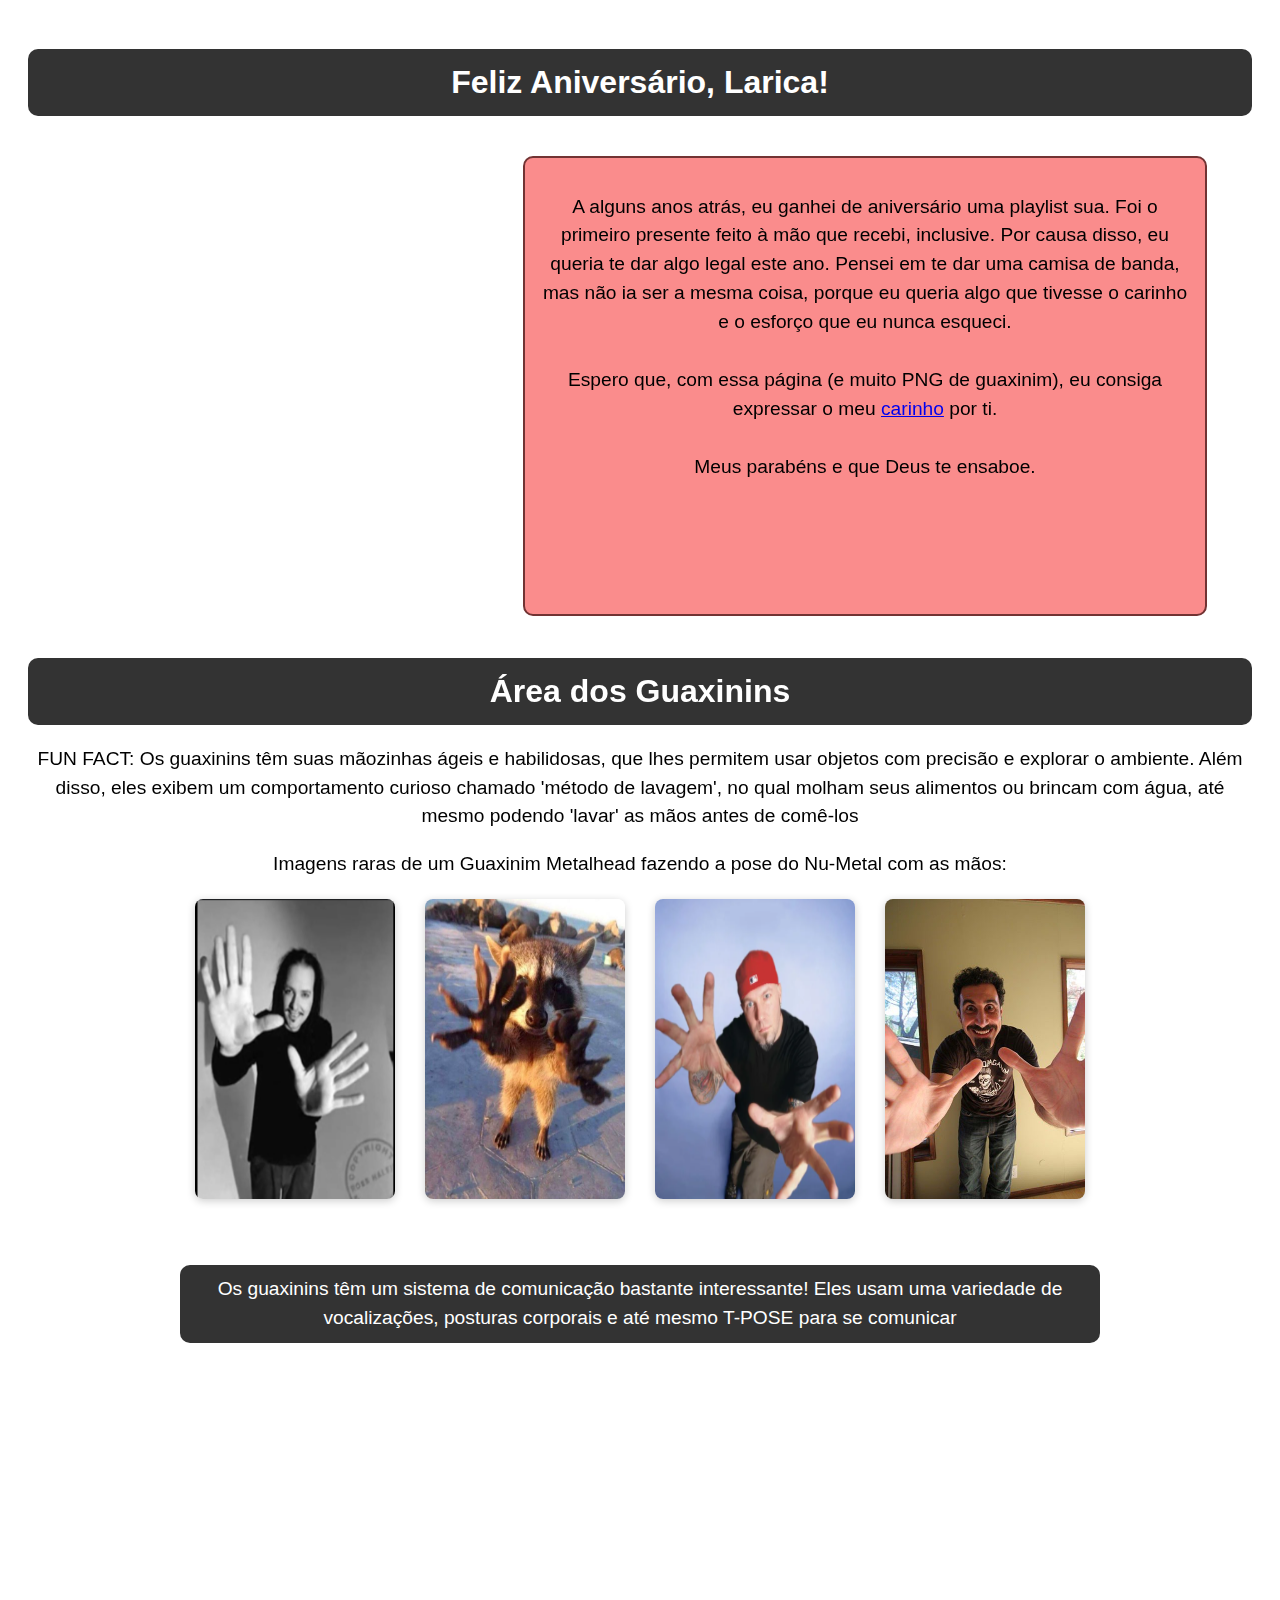
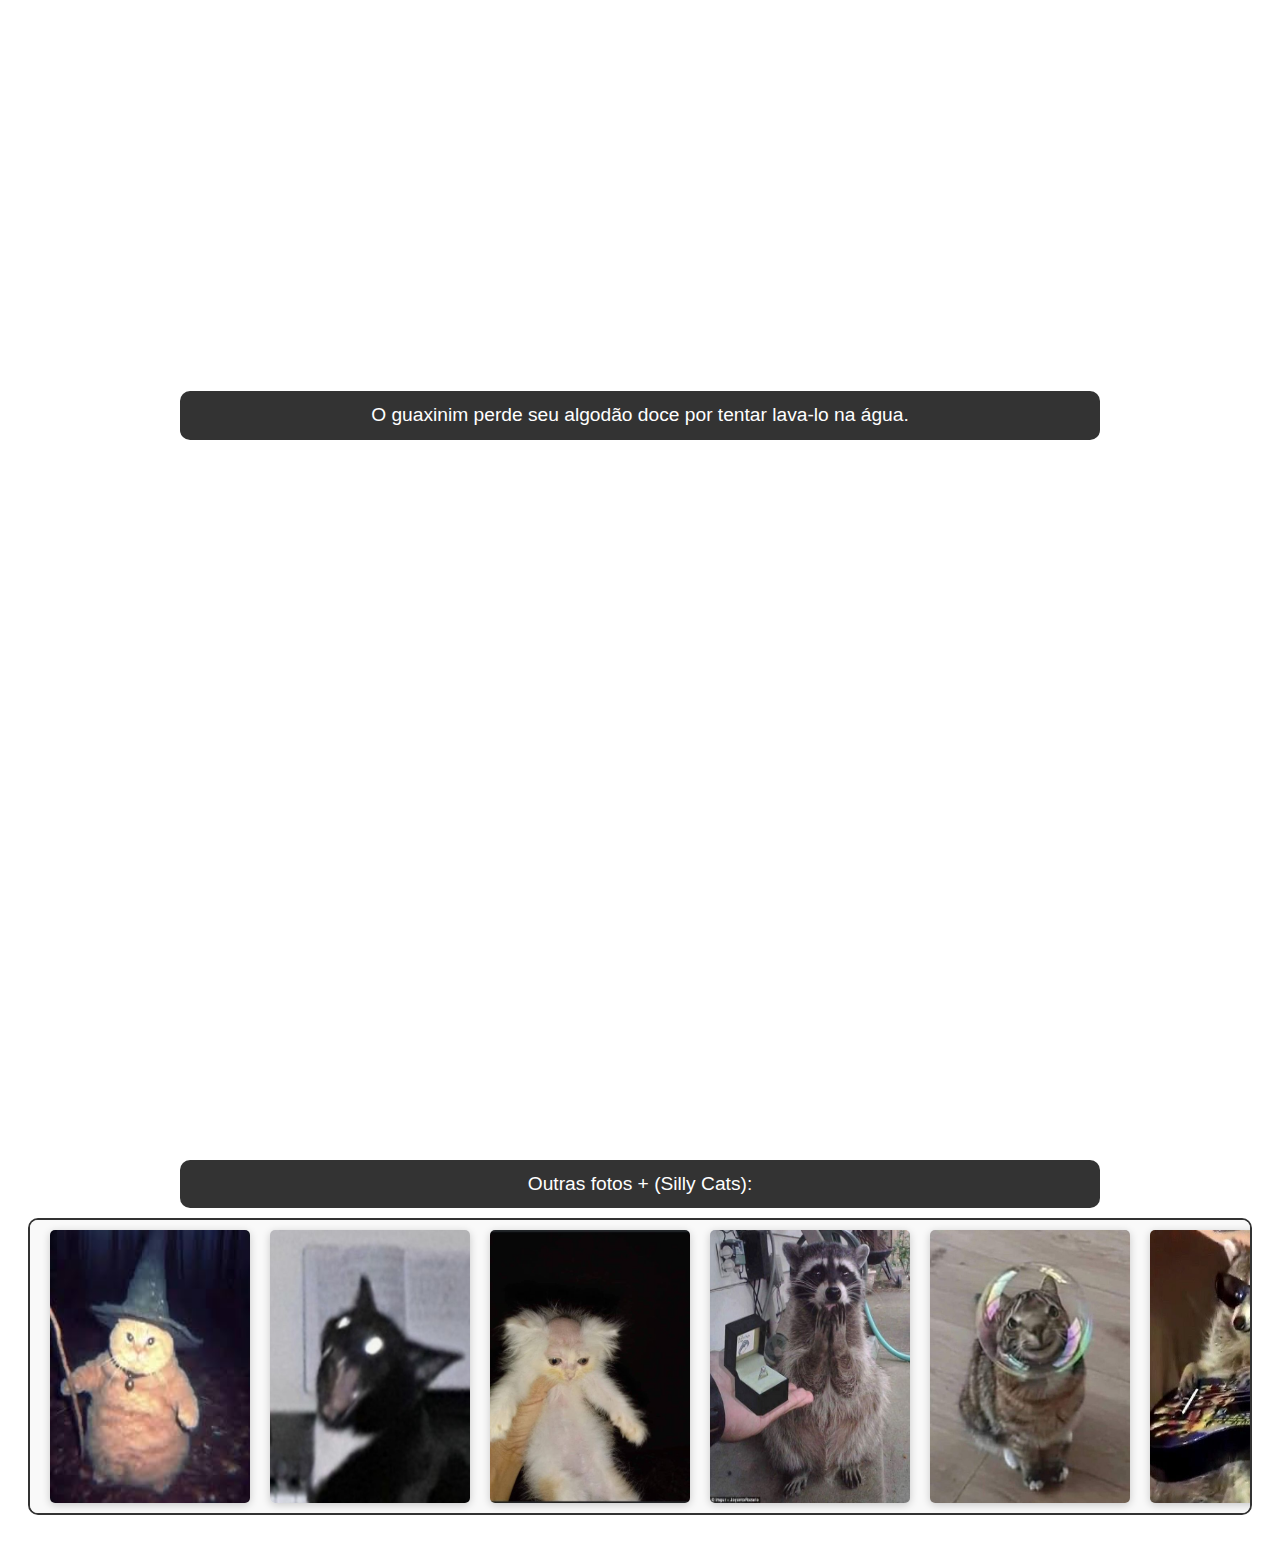
<file: index.html>
<!DOCTYPE html>
<html lang="pt-BR">

<head>
    <meta charset="UTF-8">
    <meta name="viewport" content="width=device-width, initial-scale=1.0">
    <title>Feliz Aniversário e Área dos Guaxinins</title>
    <link rel="stylesheet" href="Style.css"> <!-- Link para o CSS -->
</head>

<body>
    <h1 class="centered">Feliz Aniversário, Larica!</h1>
    <div class="birthday-container">
        <iframe class="spotify-playlist" style="border-radius:12px"
    src="https://open.spotify.com/embed/playlist/2j7uMhbMngmCtJCMf9lWpD?utm_source=generator&theme=0"
    width="35%" height="500" frameBorder="0" allowfullscreen=""
    allow="autoplay; clipboard-write; encrypted-media; fullscreen; picture-in-picture" loading="lazy"></iframe>


        <div class="birthday-message white-box">
            <p>
                A alguns anos atrás, eu ganhei de aniversário uma playlist sua.
                Foi o primeiro presente feito à mão que recebi, inclusive.
                Por causa disso, eu queria te dar algo legal este ano. Pensei em te dar uma camisa de banda, mas não ia
                ser a mesma coisa,
                porque eu queria algo que tivesse o carinho e o esforço que eu nunca esqueci.
            </p>

            <p>
                Espero que, com essa página (e muito PNG de guaxinim), eu consiga expressar o meu <a
                    href="https://www.youtube.com/watch?v=OkR9ZLS3crg" target="_blank">carinho</a>
                por ti.
            </p>
            <p>
                Meus parabéns e que Deus te ensaboe.
            </p>
        </div>
    </div>

    <h1 class="guaxinim-title">Área dos Guaxinins</h1>
    <p>FUN FACT: Os guaxinins têm suas mãozinhas ágeis e habilidosas, que lhes permitem usar objetos com precisão e
        explorar o ambiente. Além disso, eles exibem um comportamento curioso chamado 'método de lavagem', no qual
        molham seus alimentos ou brincam com água, até mesmo podendo 'lavar' as mãos antes de comê-los</p>
    <p>Imagens raras de um Guaxinim Metalhead fazendo a pose do Nu-Metal com as mãos:</p>
    <div class="guaxinim-images">
        <img src="img/korn.png" alt="Guaxinim 1">
        <img src="img/nu_metalGuaxi.jpg" alt="Guaxinim 2">
        <img src="img/limp.png" alt="Guaxinim 3">
        <img src="img/serj.jpg" alt="Guaxinim 4">
    </div>

    <br><br>


    <p class="rounded-box">Os guaxinins têm um sistema de comunicação bastante interessante! Eles usam uma variedade de
        vocalizações, posturas corporais e até mesmo T-POSE para se comunicar</p>

    <iframe class="centered-video" width="800" height="450"
        src="https://www.youtube.com/embed/kf0R3thYId4?si=gq4edfCFOjjV7Fvy" title="YouTube video player" frameborder="0"
        allow="accelerometer; autoplay; clipboard-write; encrypted-media; gyroscope; picture-in-picture; web-share"
        referrerpolicy="strict-origin-when-cross-origin" allowfullscreen></iframe>
    <br><br>

    <p class="rounded-box">O guaxinim perde seu algodão doce por tentar lava-lo na água.</p>


    <iframe class="centered-video" width="800" height="450"
        src="https://www.youtube.com/embed/rfbb4yRBH64?si=UMCYd8jaeJBE9grE" title="YouTube video player" frameborder="0"
        allow="accelerometer; autoplay; clipboard-write; encrypted-media; gyroscope; picture-in-picture; web-share"
        referrerpolicy="strict-origin-when-cross-origin" allowfullscreen></iframe>
    <br><br><br><br><br><br>

    <p class="rounded-box">Outras fotos + (Silly Cats):</p>
    <div class="gallery">
        <img src="img/GatoMago.jpeg" alt="Guaxinim 1">
        <img src="img/lucifer.jpg" alt="Guaxinim 2">
        <img src="img/gatoCalvo.jpg" alt="Guaxinim 3">
        <img src="img/guaxi4.jpg" alt="Guaxinim 4">
        <img src="img/gatoBolha.jpg" alt="Guaxinim 4">
        <img src="img/guaxi5.jpg" alt="Guaxinim 5">
        <img src="img/gatoToca.jpg" alt="Guaxinim 6">
        <img src="img/guaxi7.jpg" alt="Guaxinim 7">
        <img src="img/guaxi8.jpg" alt="Guaxinim 8">
        <img src="img/gatoVesgo.jpg" alt="Guaxinim 1">
        <img src="img/guaxi1.jpg" alt="Guaxinim 2">
        <img src="img/guaxi3.jpg" alt="Guaxinim 3">
        <img src="img/aderbal.jpg" alt="Guaxinim 3">
        <img src="img/guaxi6.jpg" alt="Guaxinim 6">

    </div>
</body>

</html>
</file>
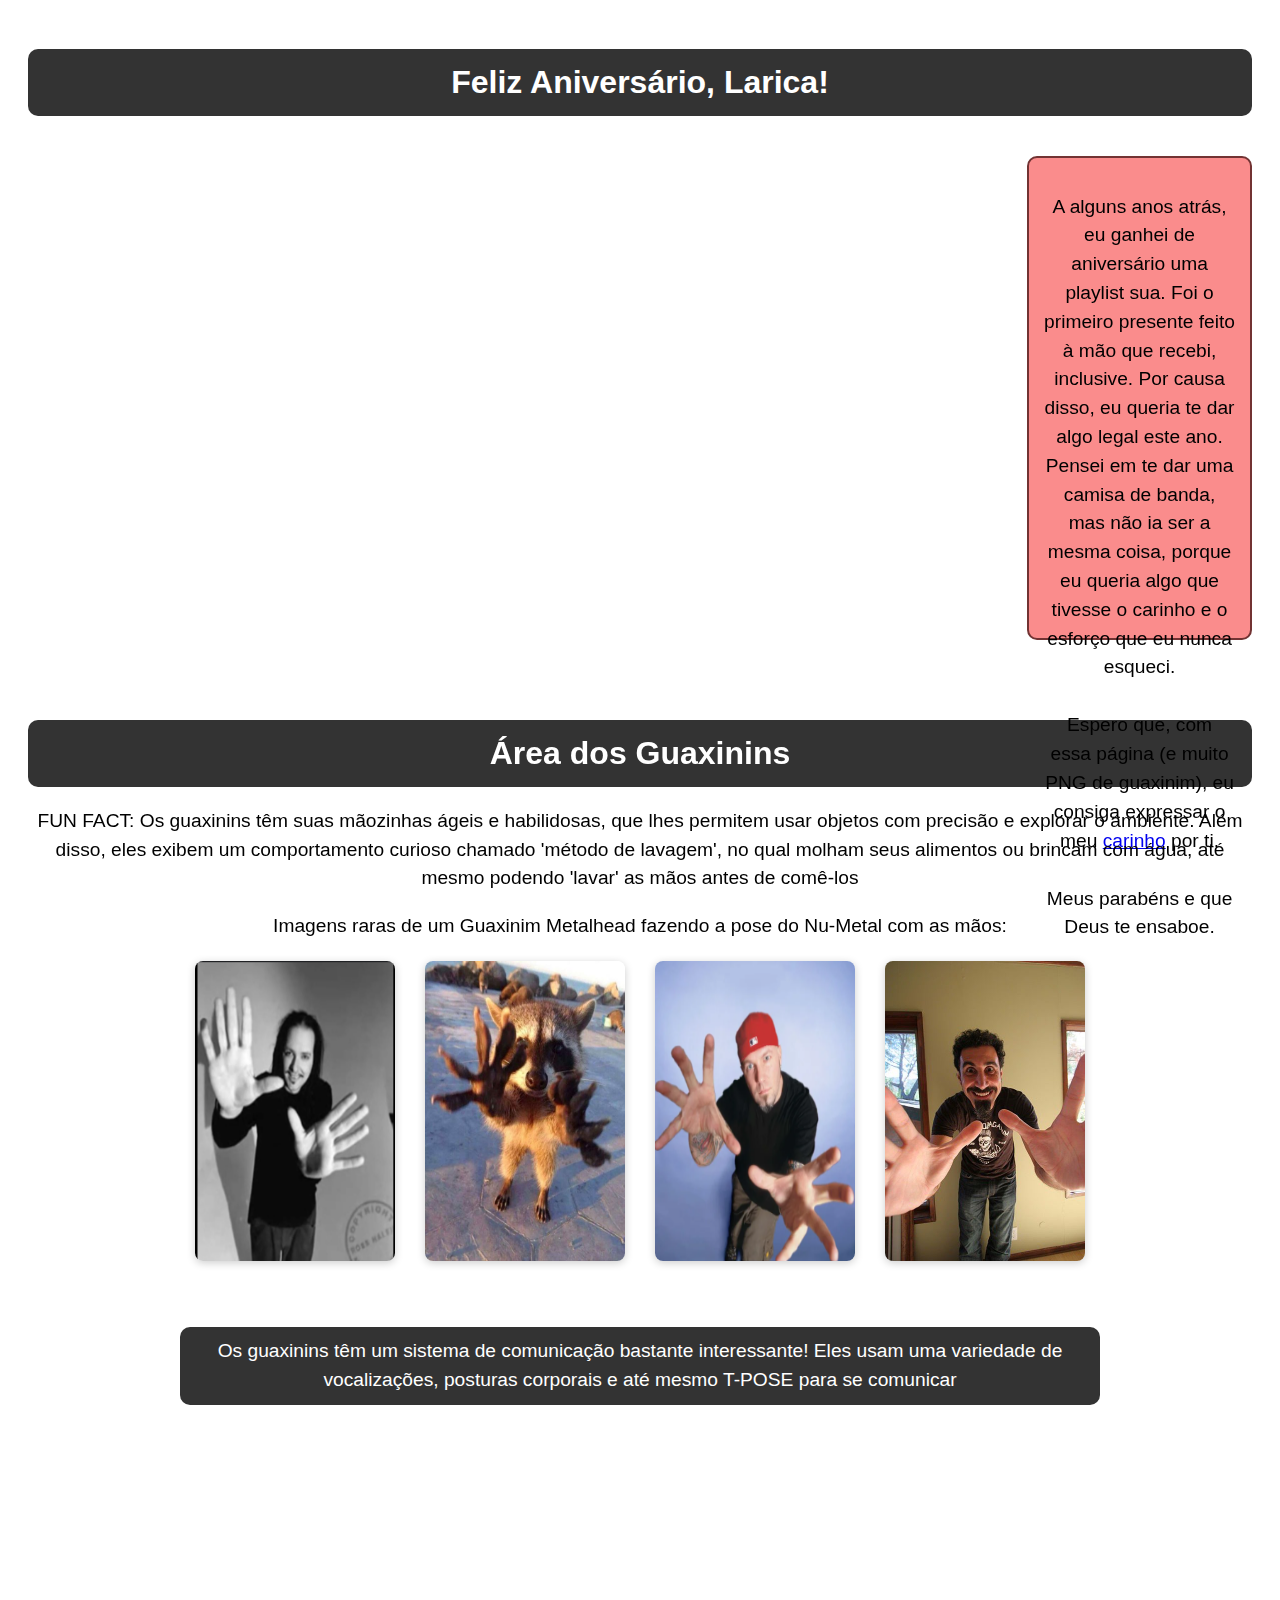
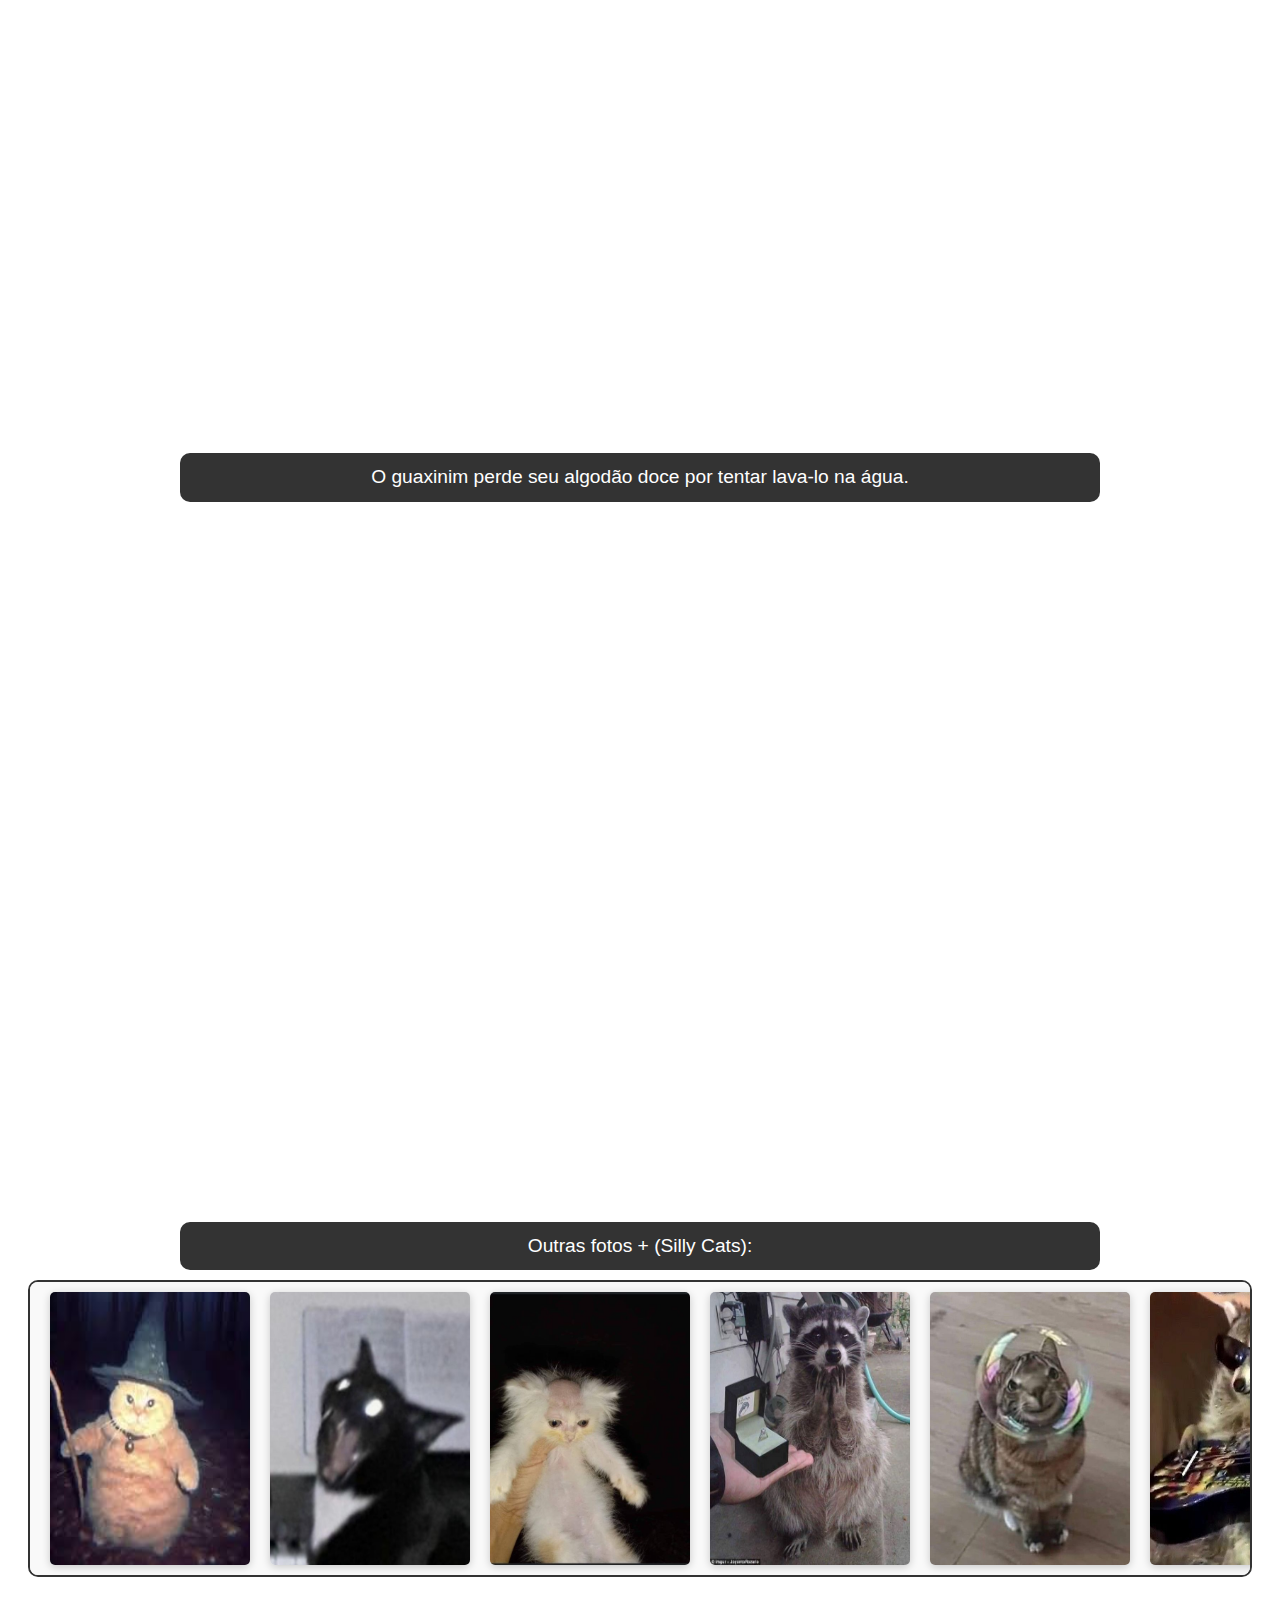
<file: Index3.html>
<!DOCTYPE html>
<html lang="pt-BR">

<head>
    <meta charset="UTF-8">
    <meta name="viewport" content="width=device-width, initial-scale=1.0">
    <title>Feliz Aniversário e Área dos Guaxinins</title>
    <link rel="stylesheet" href="Style.css"> <!-- Link para o CSS -->
</head>

<body>
    <h1 class="centered">Feliz Aniversário, Larica!</h1>
    <div class="birthday-container">
        <iframe style="border-radius:12px"
            src="https://open.spotify.com/embed/playlist/2j7uMhbMngmCtJCMf9lWpD?utm_source=generator&theme=0"
            width="35%" height="500" frameBorder="0" allowfullscreen=""
            allow="autoplay; clipboard-write; encrypted-media; fullscreen; picture-in-picture" loading="lazy"></iframe>

        <div class="birthday-message white-box">
            <p>
                A alguns anos atrás, eu ganhei de aniversário uma playlist sua.
                Foi o primeiro presente feito à mão que recebi, inclusive.
                Por causa disso, eu queria te dar algo legal este ano. Pensei em te dar uma camisa de banda, mas não ia
                ser a mesma coisa,
                porque eu queria algo que tivesse o carinho e o esforço que eu nunca esqueci.
            </p>

            <p>
                Espero que, com essa página (e muito PNG de guaxinim), eu consiga expressar o meu <a
                    href="https://www.youtube.com/watch?v=OkR9ZLS3crg" target="_blank">carinho</a>
                por ti.
            </p>
            <p>
                Meus parabéns e que Deus te ensaboe.
            </p>
        </div>
    </div>

    <h1 class="guaxinim-title">Área dos Guaxinins</h1>
    <p>FUN FACT: Os guaxinins têm suas mãozinhas ágeis e habilidosas, que lhes permitem usar objetos com precisão e
        explorar o ambiente. Além disso, eles exibem um comportamento curioso chamado 'método de lavagem', no qual
        molham seus alimentos ou brincam com água, até mesmo podendo 'lavar' as mãos antes de comê-los</p>
    <p>Imagens raras de um Guaxinim Metalhead fazendo a pose do Nu-Metal com as mãos:</p>
    <div class="guaxinim-images">
        <img src="img/korn.png" alt="Guaxinim 1">
        <img src="img/nu_metalGuaxi.jpg" alt="Guaxinim 2">
        <img src="img/limp.png" alt="Guaxinim 3">
        <img src="img/serj.jpg" alt="Guaxinim 4">
    </div>

    <br><br>


    <p class="rounded-box">Os guaxinins têm um sistema de comunicação bastante interessante! Eles usam uma variedade de
        vocalizações, posturas corporais e até mesmo T-POSE para se comunicar</p>

    <iframe class="centered-video" width="800" height="450"
        src="https://www.youtube.com/embed/kf0R3thYId4?si=gq4edfCFOjjV7Fvy" title="YouTube video player" frameborder="0"
        allow="accelerometer; autoplay; clipboard-write; encrypted-media; gyroscope; picture-in-picture; web-share"
        referrerpolicy="strict-origin-when-cross-origin" allowfullscreen></iframe>
    <br><br>

    <p class="rounded-box">O guaxinim perde seu algodão doce por tentar lava-lo na água.</p>


    <iframe class="centered-video" width="800" height="450"
        src="https://www.youtube.com/embed/rfbb4yRBH64?si=UMCYd8jaeJBE9grE" title="YouTube video player" frameborder="0"
        allow="accelerometer; autoplay; clipboard-write; encrypted-media; gyroscope; picture-in-picture; web-share"
        referrerpolicy="strict-origin-when-cross-origin" allowfullscreen></iframe>
    <br><br><br><br><br><br>

    <p class="rounded-box">Outras fotos + (Silly Cats):</p>
    <div class="gallery">
        <img src="img/GatoMago.jpeg" alt="Guaxinim 1">
        <img src="img/lucifer.jpg" alt="Guaxinim 2">
        <img src="img/gatoCalvo.jpg" alt="Guaxinim 3">
        <img src="img/guaxi4.jpg" alt="Guaxinim 4">
        <img src="img/gatoBolha.jpg" alt="Guaxinim 4">
        <img src="img/guaxi5.jpg" alt="Guaxinim 5">
        <img src="img/gatoToca.jpg" alt="Guaxinim 6">
        <img src="img/guaxi7.jpg" alt="Guaxinim 7">
        <img src="img/guaxi8.jpg" alt="Guaxinim 8">
        <img src="img/gatoVesgo.jpg" alt="Guaxinim 1">
        <img src="img/guaxi1.jpg" alt="Guaxinim 2">
        <img src="img/guaxi3.jpg" alt="Guaxinim 3">
        <img src="img/aderbal.jpg" alt="Guaxinim 3">
        <img src="img/guaxi6.jpg" alt="Guaxinim 6">

    </div>
</body>

</html>
</file>
<file: Style.css>
body {
    background-color: #ffffff; /* Fundo azul bem clarinho */
    font-family: Arial, sans-serif; /* Fonte utilizada */
    color: #333; /* Cor do texto */
    padding: 20px; /* Espaçamento interno */
}

h1.centered {
    font-size: 40px; /* Tamanho do título */
    margin-bottom: 20px; /* Margem inferior */
    color: #ffffff; /* Cor do texto para contraste */
    text-align: center; /* Centraliza o título */
    padding: 25px; /* Espaçamento interno na caixa */
    background-color: #333; /* Fundo cinza escuro */
    border-radius: 10px; /* Bordas arredondadas */
}
h1.guaxinim-title {
    font-size: 40px; /* Tamanho do título */
    margin-bottom: 20px; /* Margem inferior */
    color: #ffffff; /* Cor do texto para contraste */
    text-align: center; /* Centraliza o título */
    padding: 10px; /* Reduzido para 10px para diminuir a altura da caixa */
    background-color: #333; /* Fundo cinza escuro */
    border-radius: 10px; /* Bordas arredondadas */
}



.birthday-container {
    display: flex; /* Usa flexbox para alinhar o conteúdo */
    margin-bottom: 20px; /* Espaçamento abaixo da seção */
}

.birthday-message {
    margin-left: 20px; /* Espaçamento à esquerda do texto */
    display: flex;
    flex-direction: column; /* Coloca os parágrafos em coluna */
}

p {
    font-size: 50px; /* Aumenta o tamanho da fonte */
    color: #000; /* Torna a fonte preta */
    margin-bottom: 10px; /* Margem inferior do parágrafo */
    text-align: center; /* Centraliza o texto */
    line-height: 1.5; /* Aumenta o espaçamento entre linhas */
}


.guaxinim-images {
    display: flex; /* Usa flexbox para alinhar as imagens */
    justify-content: center; /* Centraliza as imagens */
    margin: 20px 0; /* Margem vertical */
}

.guaxinim-images img {
    width: 200px; /* Largura das imagens dos guaxinins */
    height: auto; /* Mantém a proporção */
    margin: 0 15px; /* Espaçamento entre as imagens */
    border-radius: 8px; /* Cantos arredondados */
    box-shadow: 0 2px 8px rgba(0, 0, 0, 0.2); /* Sombra das imagens */
}

.gallery {
    display: flex; /* Usa flexbox para a galeria */
    justify-content: flex-start; /* Alinha as imagens à esquerda */
    overflow-x: auto; /* Adiciona rolagem horizontal se necessário */
    padding: 10px 0; /* Espaçamento vertical */
}

.gallery img {
    height: 200px; /* Altura fixa para as imagens */
    margin: 0 10px; /* Espaçamento entre as imagens */
    border-radius: 8px; /* Cantos arredondados */
    box-shadow: 0 2px 8px rgba(0, 0, 0, 0.2); /* Sombra das imagens */
}

hr {
    margin: 40px 0; /* Margem da linha separadora */
    border: 0; /* Remove a borda padrão */
    border-top: 1px solid #00796b; /* Linha verde */
}
.centered-video {
    display: block; /* Faz o iframe ser um bloco */
    margin: 20px auto; /* Centraliza o vídeo com margens automáticas */
}
p {
    font-size: 24px; /* Aumenta o tamanho da fonte */
    color: #000; /* Torna a fonte preta */
    margin-bottom: 10px; /* Margem inferior do parágrafo */
}
.gallery {
    display: flex; /* Utiliza flexbox para alinhar as imagens em uma linha */
    overflow-x: auto; /* Permite scroll horizontal */
    padding: 20px; /* Aumenta o espaço ao redor da galeria */
    border: 2px solid #333; /* Borda ao redor da galeria */
    border-radius: 10px; /* Bordas arredondadas */
    background-color: #f9f9f9; /* Fundo claro para a galeria */
    max-width: 90%; /* Limita a largura da galeria para não ocupar toda a tela */
    margin: 0 auto; /* Centraliza a galeria */
}

.gallery img {
    max-width: 250px; /* Aumenta a largura máxima das imagens */
    height: auto; /* Mantém a proporção das imagens */
    margin-right: 15px; /* Espaço entre as imagens */
    border-radius: 5px; /* Bordas arredondadas nas imagens */
    transition: transform 0.2s; /* Adiciona efeito de transição */
}


.gallery img:hover {
    transform: scale(1.1); /* Aumenta a imagem ao passar o mouse */
}

/* Estilos de scrollbar */
.gallery::-webkit-scrollbar {
    height: 8px; /* Altura da scrollbar */
}

.gallery::-webkit-scrollbar-track {
    background: #eee; /* Cor do fundo da scrollbar */
}

.gallery::-webkit-scrollbar-thumb {
    background: #333; /* Cor da parte que arrasta da scrollbar */
    border-radius: 10px; /* Bordas arredondadas na parte que arrasta */
}

.gallery::-webkit-scrollbar-thumb:hover {
    background: #555; /* Cor da parte que arrasta quando em hover */
}
.white-box {
    background-color: #fa8c8c; /* Cor de fundo branca */
    padding: 15px; /* Espaçamento interno */
    border: 2px solid #723333; /* Borda cinza clara */
    border-radius: 10px; /* Bordas arredondadas */
    margin: 20px auto; /* Margem superior e inferior, centralizado */
    max-width: 650px; /* Limita a largura do quadrado */
    max-height: 450px; /* Limita a largura do quadrado */
    text-align: center; /* Centraliza o texto dentro do quadrado */
}
.rounded-box {
    background: #333; /* Cor da parte que arrasta da scrollbar */
    color: #ffffff; /* Texto branco para contraste */
    padding: 10px; /* Espaçamento interno */
    border-radius: 10px; /* Bordas arredondadas */
    margin: 10px auto; /* Margem para centralizar e espaçar */
    max-width: 900px; /* Limita a largura do parágrafo */
    text-align: center; /* Centraliza o texto dentro do quadrado */

}
body {
    background-color: #ffffff;
    font-family: Arial, sans-serif;
    color: #333;
    padding: 20px;
}

h1.centered, h1.guaxinim-title {
    font-size: 2rem; /* Tamanho responsivo */
    margin-bottom: 20px;
    color: #ffffff;
    text-align: center;
    padding: 15px;
    background-color: #333;
    border-radius: 10px;
}

/* Ajuste do container de aniversário */
.birthday-container {
    display: flex;
    flex-direction: column;
    margin-bottom: 20px;
}

.birthday-message {
    margin-top: 20px; /* Alinhar o texto abaixo do iframe no mobile */
    text-align: center;
}

p {
    font-size: 1.2rem;
    color: #000;
    margin-bottom: 10px;
    line-height: 1.5;
}

/* Responsividade para iframe de vídeos */
iframe {
    width: 100%;
    height: auto;
    max-width: 800px;
    border-radius: 12px;
}

/* Estilos da galeria de imagens */
.gallery {
    display: flex;
    overflow-x: auto;
    padding: 10px;
    border: 2px solid #333;
    border-radius: 10px;
    background-color: #f9f9f9;
    max-width: 100%;
    margin: 0 auto;
}

.gallery img {
    max-width: 150px;
    height: auto;
    margin-right: 10px;
    border-radius: 5px;
    transition: transform 0.2s;
}

.gallery img:hover {
    transform: scale(1.05);
}

/* Media Queries para telas menores */
@media (min-width: 768px) {
    .birthday-container {
        flex-direction: row;
        justify-content: space-between;
    }

    .gallery img {
        max-width: 200px;
    }
}

@media (max-width: 768px) {
    h1.centered, h1.guaxinim-title {
        font-size: 1.5rem; /* Reduz o tamanho do título */
    }

    p {
        font-size: 1rem;
    }

    .gallery img {
        max-width: 120px;
    }
}

/* Responsividade para iframe de vídeos */
iframe {
    width: 100%;
    height: auto;
    max-width: 800px;
    aspect-ratio: 16 / 9; /* Mantém a proporção de 16:9 */
    border-radius: 12px;
}

@media (min-width: 768px) {
    iframe {
        max-width: 1000px; /* Aumenta o tamanho do vídeo em telas maiores */
        height: 562px; /* Aproximadamente 16:9 de proporção para vídeos maiores */
    }
}

@media (max-width: 768px) {
    iframe {
        height: 450px; /* Ajuste de altura maior para dispositivos móveis */
    }
}

/* Ajusta altura da playlist do Spotify */
.spotify-playlist {
    width: 100%;
    height: 500px; /* Reduz a altura da playlist */
    max-width: 450px; /* Define um limite de largura */
}

/* Responsividade para iframe de vídeos */
iframe:not(.spotify-playlist) {
    width: 100%;
    height: auto;
    max-width: 800px;
    aspect-ratio: 16 / 9; /* Mantém a proporção de 16:9 */
    border-radius: 12px;
}

@media (min-width: 768px) {
    iframe:not(.spotify-playlist) {
        max-width: 1000px; /* Aumenta o tamanho do vídeo em telas maiores */
        height: 562px; /* Aproximadamente 16:9 de proporção para vídeos maiores */
    }
}

@media (max-width: 768px) {
    iframe:not(.spotify-playlist) {
        height: 450px; /* Ajuste de altura maior para dispositivos móveis */
    }
}
</file>
